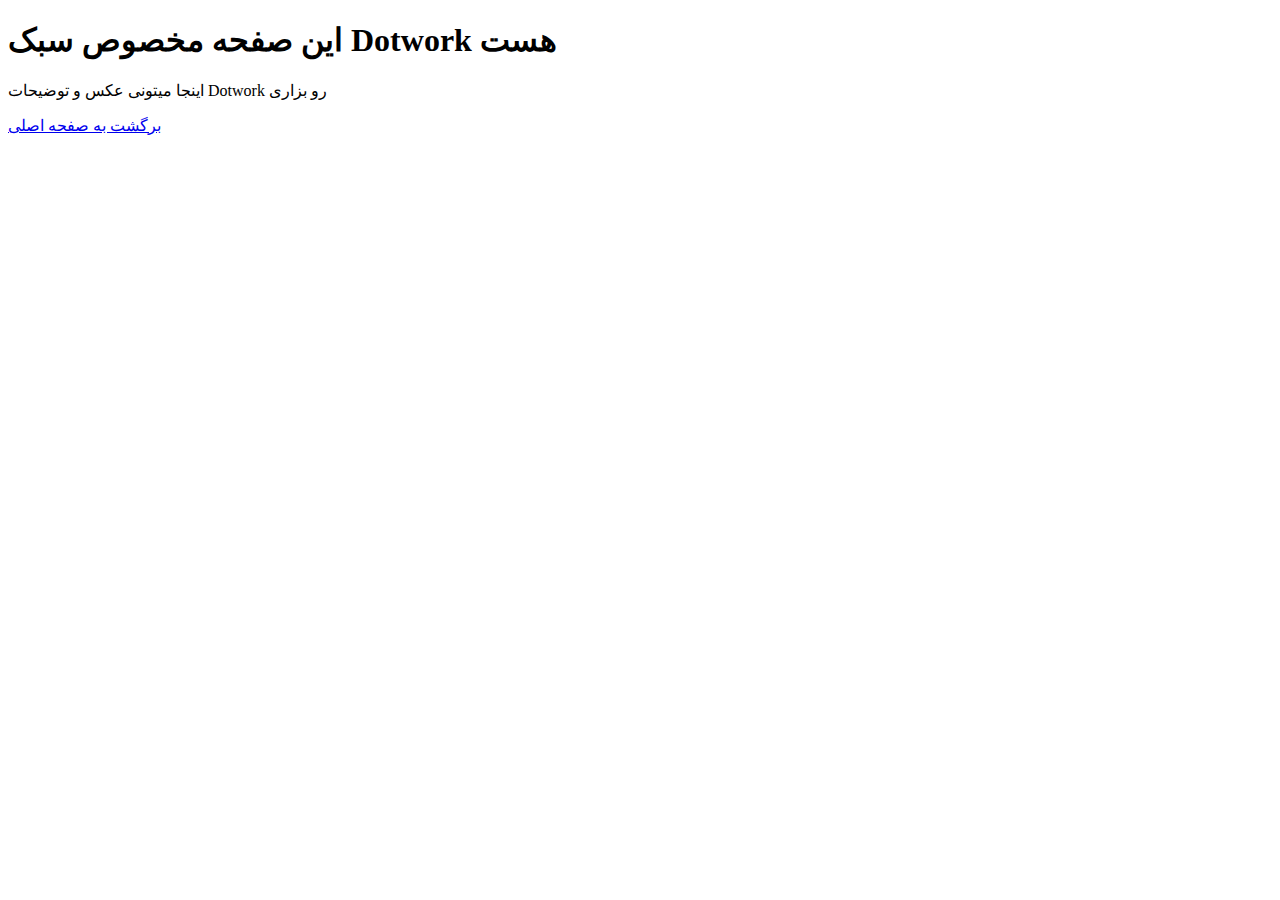
<file: Dotwork.html>
<!DOCTYPE html>
<html lang="fa">
<head>
  <meta charset="UTF-8">
  <title>Dotwork</title>
</head>
<body>
  <h1>این صفحه مخصوص سبک Dotwork هست</h1>
  <p>اینجا میتونی عکس و توضیحات Dotwork رو بزاری</p>
  <a href="index.html">برگشت به صفحه اصلی</a>
</body>
</html>
</file>
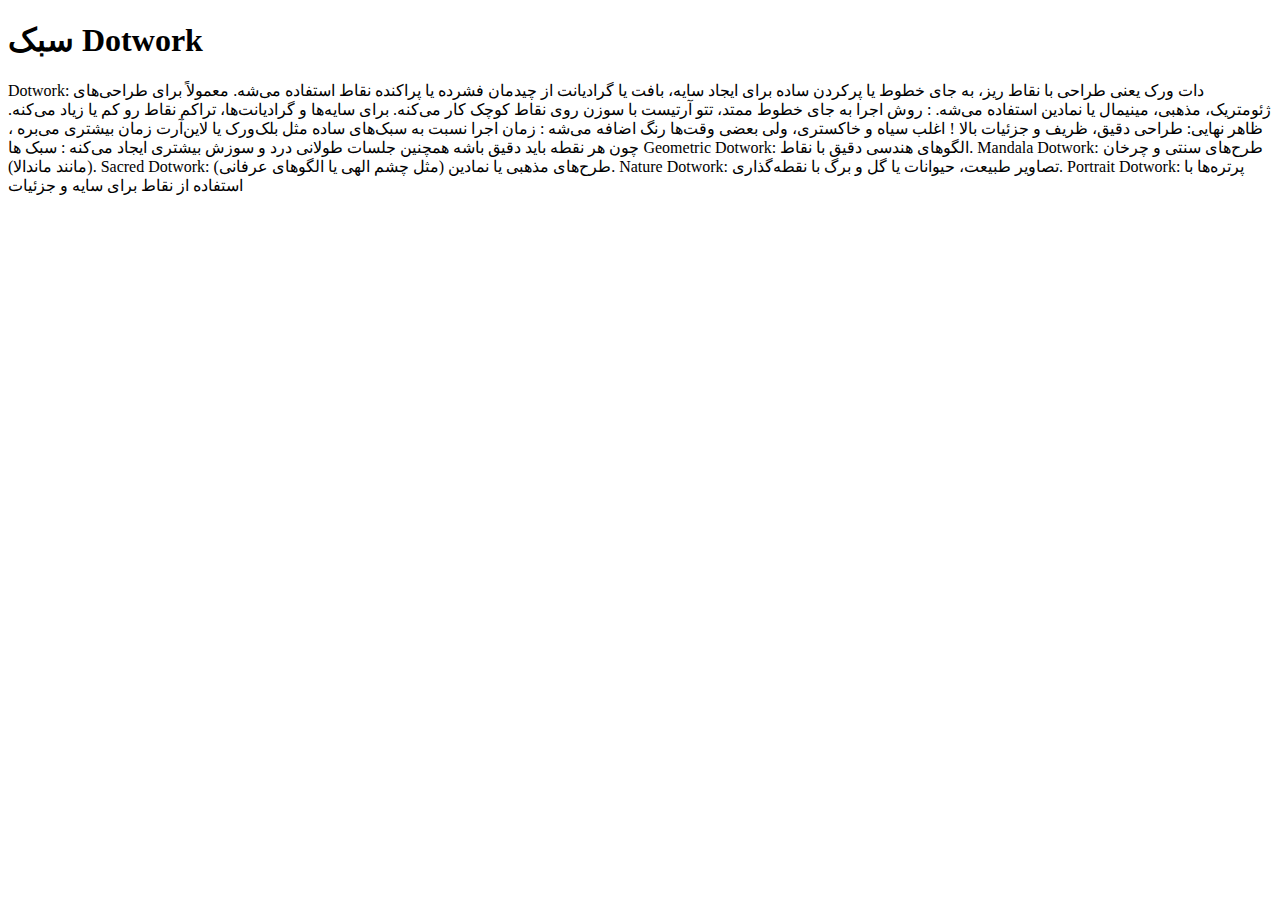
<file: dotwork.html>
<!DOCTYPE html>
<html lang="fa">
<head>
  <meta charset="UTF-8">
  <title>Dotwork</title>
</head>
<body>
  <h1>سبک Dotwork</h1>
  <p>Dotwork: 

دات ورک یعنی طراحی با نقاط ریز، به جای خطوط یا پرکردن ساده

برای ایجاد سایه، بافت یا گرادیانت از چیدمان فشرده یا پراکنده نقاط استفاده می‌شه.

معمولاً برای طراحی‌های ژئومتریک، مذهبی، مینیمال یا نمادین استفاده می‌شه.




: روش اجرا

به جای خطوط ممتد، تتو آرتیست با سوزن روی نقاط کوچک کار می‌کنه.

برای سایه‌ها و گرادیانت‌ها، تراکم نقاط رو کم یا زیاد می‌کنه.


 ظاهر نهایی:

طراحی دقیق، ظریف و جزئیات بالا

 ! اغلب سیاه و خاکستری، ولی بعضی وقت‌ها رنگ اضافه می‌شه


: زمان اجرا

نسبت به سبک‌های ساده مثل بلک‌ورک یا لاین‌آرت زمان بیشتری می‌بره ، چون هر نقطه باید دقیق باشه
همچنین جلسات طولانی درد و سوزش بیشتری ایجاد می‌کنه 

: سبک ها

Geometric Dotwork: الگوهای هندسی دقیق با نقاط.

Mandala Dotwork: طرح‌های سنتی و چرخان (مانند ماندالا).

Sacred Dotwork: طرح‌های مذهبی یا نمادین (مثل چشم الهی یا الگوهای عرفانی).

Nature Dotwork: تصاویر طبیعت، حیوانات یا گل و برگ با نقطه‌گذاری.

Portrait Dotwork: پرتره‌ها با استفاده از نقاط برای سایه و جزئیات</p>
</body>
</html>
</file>
